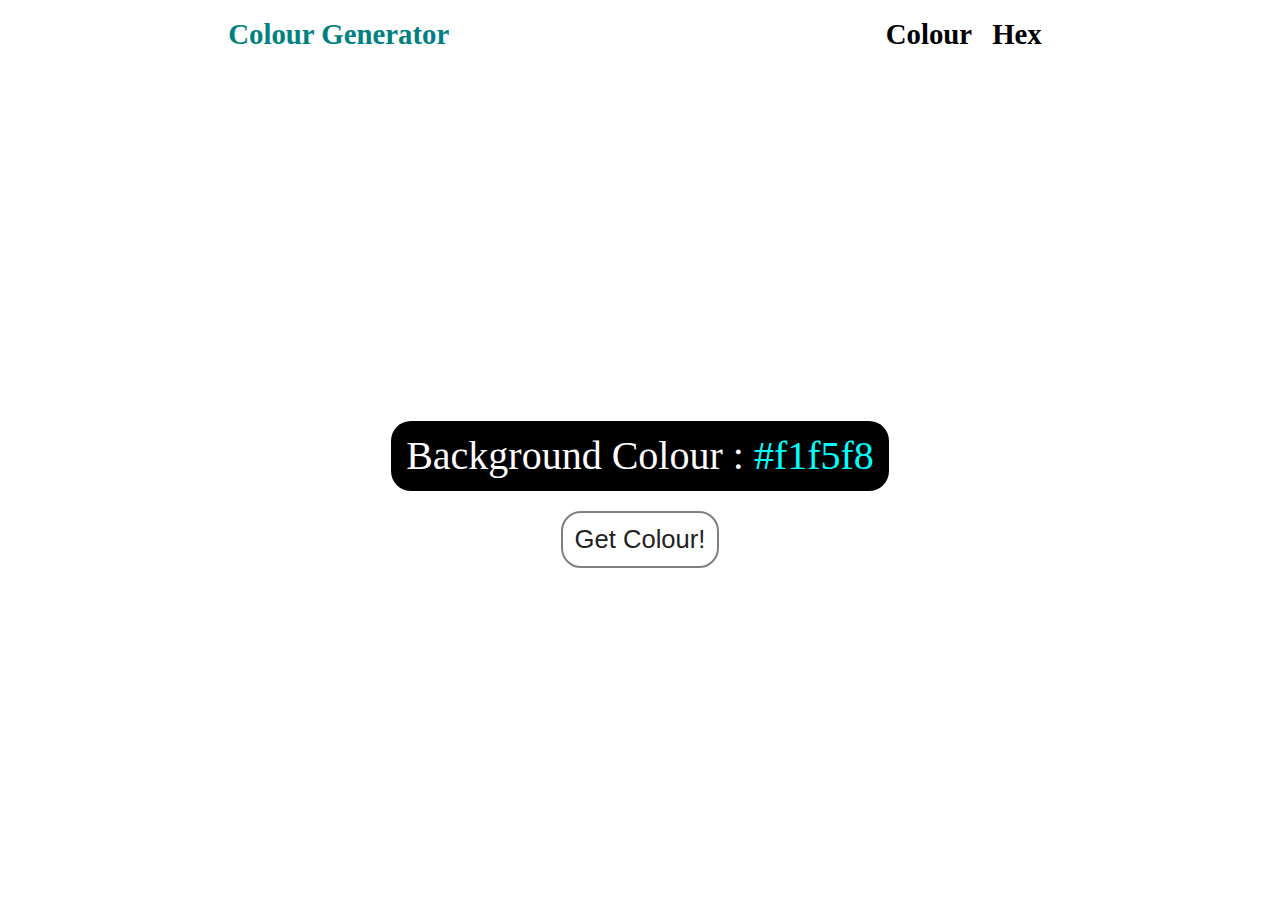
<file: index.html>
<!DOCTYPE html>
<html lang="en">
  <head>
    <meta charset="UTF-8" />
    <meta http-equiv="X-UA-Compatible" content="IE=edge" />
    <meta name="viewport" content="width=device-width, initial-scale=1.0" />
    <link rel="stylesheet" href="./styles.css" />
    <title>Colour Generator</title>
  </head>
  <body>
    <nav>
      <div class="nav-center">
        <h1>Colour Generator</h1>
        <ul class="nav-links">
          <li>
            <a href="colour.html">Colour</a>
          </li>
          <li>
            <a href="hex.html">Hex</a>
          </li>
        </ul>
      </div>
    </nav>

    <main>
      <div class="container">
        <h2>Background Colour : <span class="colour"> #f1f5f8 </span></h2>
        <button class="btn btn-hero" id="btn">Get Colour!</button>
      </div>
    </main>
    <script src="script.js"></script>
  </body>
</html>
</file>
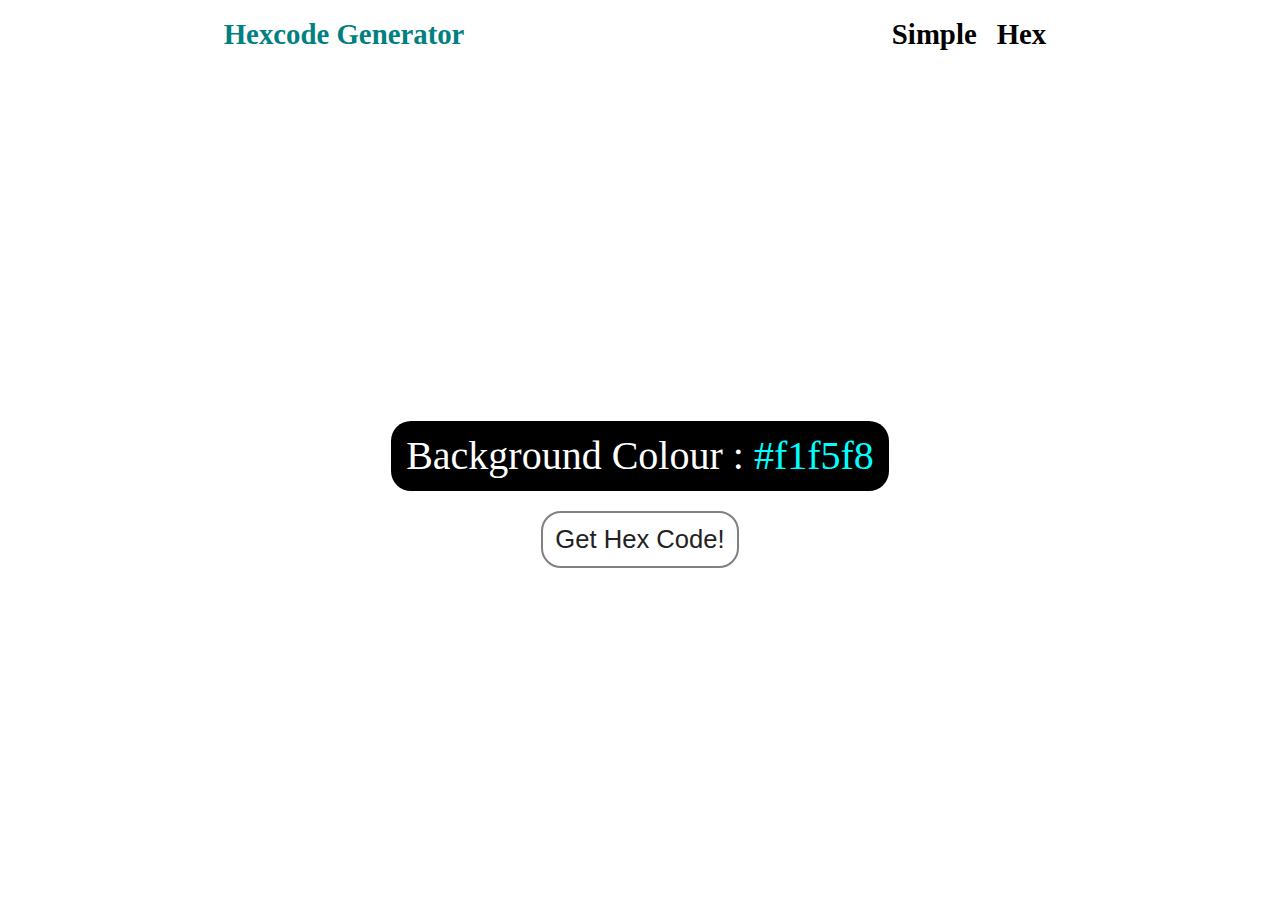
<file: hex.html>
<!DOCTYPE html>
<html lang="en">
  <head>
    <meta charset="UTF-8" />
    <meta http-equiv="X-UA-Compatible" content="IE=edge" />
    <meta name="viewport" content="width=device-width, initial-scale=1.0" />
    <title>Hexcode Generator</title>
    <link rel="stylesheet" href="./styles.css" />
  </head>
  <body>
    <nav>
      <div class="nav-center">
        <h1>Hexcode Generator</h1>
        <ul class="nav-links">
          <li>
            <a href="index.html">Simple</a>
          </li>
          <li>
            <a href="hex.html">Hex</a>
          </li>
        </ul>
      </div>
    </nav>

    <main>
      <div class="container">
        <h2>Background Colour : <span class="colour"> #f1f5f8 </span></h2>
        <button class="btn btn-hero" id="btn">Get Hex Code!</button>
      </div>
    </main>
    <script src="./hex.js"></script>
  </body>
</html>
</file>
<file: styles.css>
/* Setup Snippet */
a,
abbr,
acronym,
address,
applet,
article,
aside,
audio,
b,
big,
blockquote,
body,
canvas,
caption,
center,
cite,
code,
dd,
del,
details,
dfn,
div,
dl,
dt,
em,
embed,
fieldset,
figcaption,
figure,
footer,
form,
h1,
h2,
h3,
h4,
h5,
h6,
header,
hgroup,
html,
i,
iframe,
img,
ins,
kbd,
label,
legend,
li,
mark,
menu,
nav,
object,
ol,
output,
p,
pre,
q,
ruby,
s,
samp,
section,
small,
span,
strike,
strong,
sub,
summary,
sup,
table,
tbody,
td,
tfoot,
th,
thead,
time,
tr,
tt,
u,
ul,
var,
video {
  margin: 0;
  padding: 0;
  border: 0;
  font-size: 100%;
  font: inherit;
  vertical-align: baseline;
}
article,
aside,
details,
figcaption,
figure,
footer,
header,
hgroup,
menu,
nav,
section {
  display: block;
}
body {
  line-height: 1;
}
ol,
ul {
  list-style: none;
}
blockquote,
q {
  quotes: none;
}
blockquote:after,
blockquote:before,
q:after,
q:before {
  content: "";
  content: none;
}
table {
  border-collapse: collapse;
  border-spacing: 0;
}
input[type="search"]::-webkit-search-cancel-button,
input[type="search"]::-webkit-search-decoration,
input[type="search"]::-webkit-search-results-button,
input[type="search"]::-webkit-search-results-decoration {
  -webkit-appearance: none;
  -moz-appearance: none;
}
input[type="search"] {
  -webkit-appearance: none;
  -moz-appearance: none;
  -webkit-box-sizing: content-box;
  -moz-box-sizing: content-box;
  box-sizing: content-box;
}
textarea {
  overflow: auto;
  vertical-align: top;
  resize: vertical;
}
audio,
canvas,
video {
  display: inline-block;
  max-width: 100%;
}
audio:not([controls]) {
  display: none;
  height: 0;
}
[hidden] {
  display: none;
}
html {
  font-size: 100%;
  -webkit-text-size-adjust: 100%;
  -ms-text-size-adjust: 100%;
}
a:focus {
  outline: thin dotted;
}
a:active,
a:hover {
  outline: 0;
}
img {
  border: 0;
  -ms-interpolation-mode: bicubic;
}
figure {
  margin: 0;
}
form {
  margin: 0;
}
fieldset {
  border: 1px solid silver;
  margin: 0 2px;
  padding: 0.35em 0.625em 0.75em;
}
legend {
  border: 0;
  padding: 0;
  white-space: normal;
}
button,
input,
select,
textarea {
  font-size: 100%;
  margin: 0;
  vertical-align: baseline;
}
button,
input {
  line-height: normal;
}
button,
select {
  text-transform: none;
}
button,
html input[type="button"],
input[type="reset"],
input[type="submit"] {
  -webkit-appearance: button;
  cursor: pointer;
}
button[disabled],
html input[disabled] {
  cursor: default;
}
input[type="checkbox"],
input[type="radio"] {
  box-sizing: border-box;
  padding: 0;
}
input[type="search"] {
  -webkit-appearance: textfield;
  -moz-box-sizing: content-box;
  -webkit-box-sizing: content-box;
  box-sizing: content-box;
}
input[type="search"]::-webkit-search-cancel-button,
input[type="search"]::-webkit-search-decoration {
  -webkit-appearance: none;
}
button::-moz-focus-inner,
input::-moz-focus-inner {
  border: 0;
  padding: 0;
}
textarea {
  overflow: auto;
  vertical-align: top;
}
table {
  border-collapse: collapse;
  border-spacing: 0;
}
button,
html,
input,
select,
textarea {
  color: #222;
}
::-moz-selection {
  background: #b3d4fc;
  text-shadow: none;
}
::selection {
  background: #b3d4fc;
  text-shadow: none;
}
img {
  vertical-align: middle;
}
fieldset {
  border: 0;
  margin: 0;
  padding: 0;
}
textarea {
  resize: vertical;
}
.chromeframe {
  margin: 0.2em 0;
  background: #ccc;
  color: #000;
  padding: 0.2em 0;
}

.clearfix:after {
  visibility: hidden;
  display: block;
  font-size: 0;
  content: "";
  clear: both;
  height: 0;
}

* {
  -moz-box-sizing: border-box;
  -webkit-box-sizing: border-box;
  box-sizing: border-box;
  font-size: 62.5%;
}

.visuallyHidden:not(:focus):not(:active) {
  position: absolute;
  width: 1px;
  height: 1px;
  margin: -1px;
  border: 0;
  padding: 0;
  white-space: nowrap;
  clip-path: inset(100%);
  clip: rect(00 0 0);
  overflow: hidden;
}

.sr-only {
  position: absolute;
  width: 1px;
  height: 1px;
  margin: -1px;
  border: 0;
  padding: 0;
  white-space: nowrap;
  clip-path: inset(100%);
  clip: rect(0 0 0 0);
  overflow: hidden;
}

/* Global Styling */
h1 {
  font-weight: bold;
  font-size: 1.8rem;
  color: teal;
}

h2 {
  font-size: 2.5rem;
}

a {
  list-style-type: none;
  text-decoration: none;
  padding: 0 10px 0 10px;
  font-size: 1.8rem;
  color: black;
  font-weight: bold;
  transition: 0.5s;
}

a:hover {
  color: teal;
}

.btn {
  font-size: 1.6rem;
}

/* Nav */
.nav-center {
  display: flex;
  justify-content: space-around;
  background-color: white;
  padding: 20px 15px 20px 15px;
}

.nav-links {
  display: flex;
}

/* Container styling */
.container {
  display: flex;
  flex-direction: column;
  justify-content: center;
  align-items: center;
  /* Used to force the container element to take up most of the view height */
  min-height: calc(100vh - 3rem);
  width: 100%;
}

.container h2 {
  background-color: black;
  color: white;
  padding: 15px 15px;
  border-radius: 20px;
}

.container .colour {
  color: cyan;
}

.btn {
  margin-top: 20px;
}

.btn-hero {
  border-radius: 20px;
  padding: 12px 12px;
  background: transparent;
  border: 2px solid gray;
  transition: 1s;
}

.btn-hero:hover {
  color: white;
  background: black;
}

@media screen and (max-width: 530px) {
  .container h2 {
    font-size: 2.2rem;
  }
}

@media screen and (max-width: 460px) {
  .container h2 {
    font-size: 1.8rem;
  }
}

@media screen and (max-width: 425px) {
  .nav-center {
    flex-direction: column;
    align-items: center;
  }

  .nav-links {
    margin-top: 10px;
  }

  .container h2 {
    font-size: 1.5rem;
  }

  .btn {
    font-size: 1.4rem;
  }
}

@media screen and (max-width: 342px) {
  .container h2 {
    font-size: 1.4rem;
  }
}
</file>
